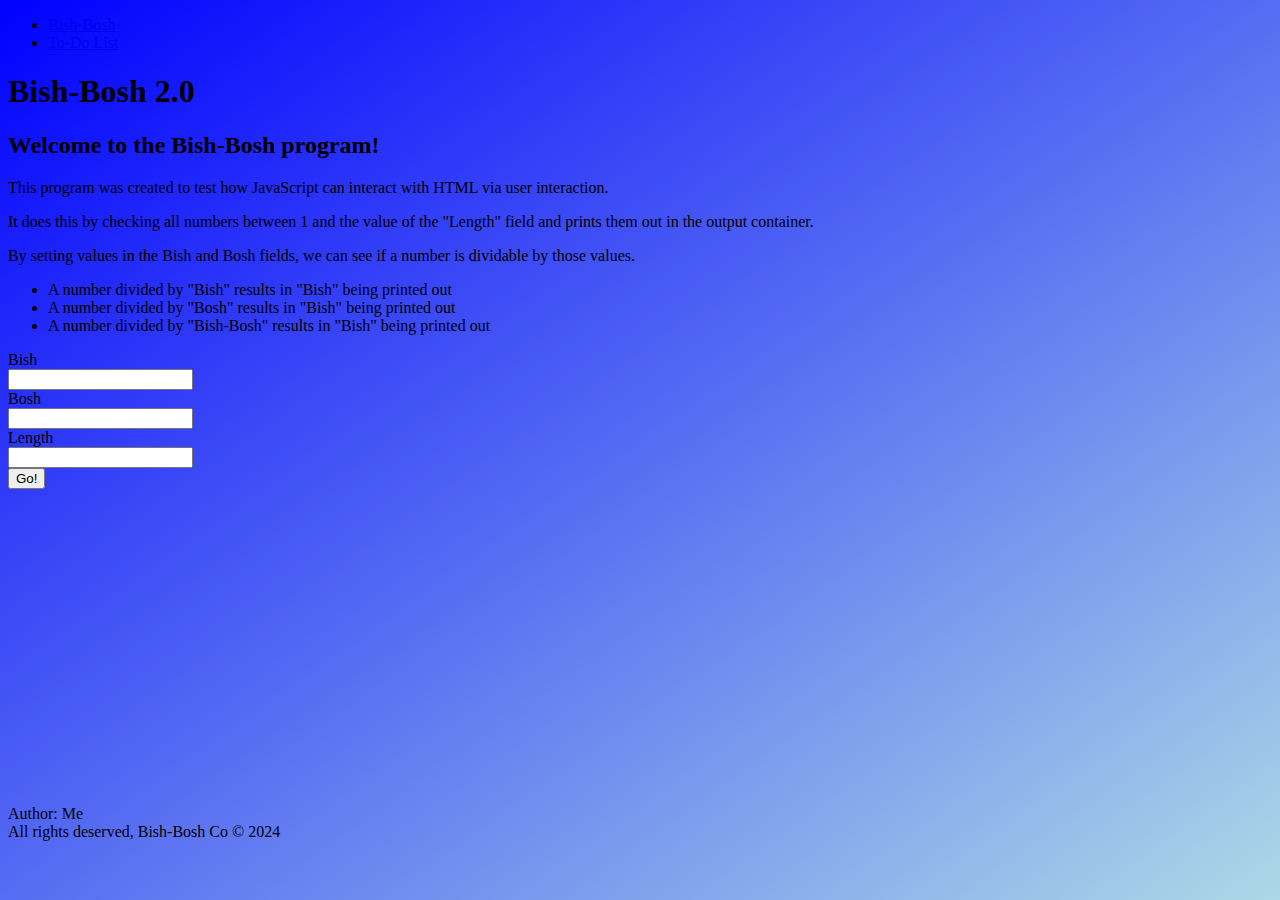
<file: Bish-Bosh/index.html>
<!DOCTYPE html>
<html lang="en">
<head>
    <meta charset="UTF-8">
    <meta name="viewport" content="width=device-width, initial-scale=1.0">
    <link href="https://cdn.jsdelivr.net/npm/bootstrap@5.0.2/dist/css/bootstrap.min.css" rel="stylesheet" integrity="sha384-EVSTQN3/azprG1Anm3QDgpJLIm9Nao0Yz1ztcQTwFspd3yD65VohhpuuCOmLASjC" crossorigin="anonymous">
    <link rel="stylesheet" href="styles.css">
    <title>Document</title>

</head>
<body>
    <nav class="navbar navbar-expand-lg bg-light">
        <ul class="navbar-nav">
            <li class="nav-item">
                <a class="nav-link active" href="../Bish-Bosh/index.html">Bish-Bosh</a>
            </li>
            <li class="nav-item">
                <a class="nav-link" href="../TodoList/index.html">To-Do List</a>
            </li>
        </ul>
    </nav>
    
    <div class="container rounded-3 bg-light mt-5 p-5">
        <h1 class="heading-1 mt-3">Bish-Bosh 2.0</h1>
    
        <div class="row mt-3">

            <div class="col-md-6">
                <h2>Welcome to the Bish-Bosh program!</h2>
                <p>This program was created to test how JavaScript can interact with HTML via user interaction.</p>
                <p>It does this by checking all numbers between 1 and the value of the "Length" field and prints them out in the output container.</p>
                <p>By setting values in the Bish and Bosh fields, we can see if a number is dividable by those values.</p>
                <ul>
                    <li>A number divided by "Bish" results in "Bish" being printed out</li>
                    <li>A number divided by "Bosh" results in "Bish" being printed out</li>
                    <li>A number divided by "Bish-Bosh" results in "Bish" being printed out</li>
                </ul>
            </div>
            
            <div class="col-md-6 mt-5">
                <label class="form-label">Bish</label>
                <div class="input-group">
                    <input id="bishField" type="number" class="form-control pr-3">
                </div>

                <label class="form-label">Bosh</label>
                <div class="input-group">
                    <input id="boshField" type="number" class="form-control pr-3">
                </div>
                
                <label class="form-label">Length</label>
                <div class="input-group">
                    <input id="lengthField" type="number" class="form-control pr-3">
                </div>

                <button id="calculateButton" class="btn btn-primary mt-3">Go!</button>
            </div>

        </div>

        <div class="row">
            <div class="col-fluid overflow-auto" style="height:300px;width:300px;">
                <ul id="outputList" class="list-group">
                </ul>
            </div>
        </div>
    </div>

    <footer class="bg-light">
        <div class="container">
            <div class="row">
                <div class="col-4">Author: Me</div>
                <div class="col-4 offset-4">All rights deserved, Bish-Bosh Co &copy; 2024</div>
            </div>
        </div>
    </footer>

    <!-- <script>
        OldBishBosh();
        function OldBishBosh() {
            for (let i = 1; i < 100; i++) {
                let result;

                if (i % 3 == 0 && i % 4 == 0) {
                    result = 'Bish-Bosh';
                } else if (i % 3 == 0) {
                    result = 'Bish';
                } else if (i % 4 == 0) {
                    result = 'Bosh';
                } else {
                    result = i;
                }

                console.log(result);
            }
        }
    </script> -->
    <script type="text/javascript" src="bishbosh.js"></script>
</body>
</html>
</file>
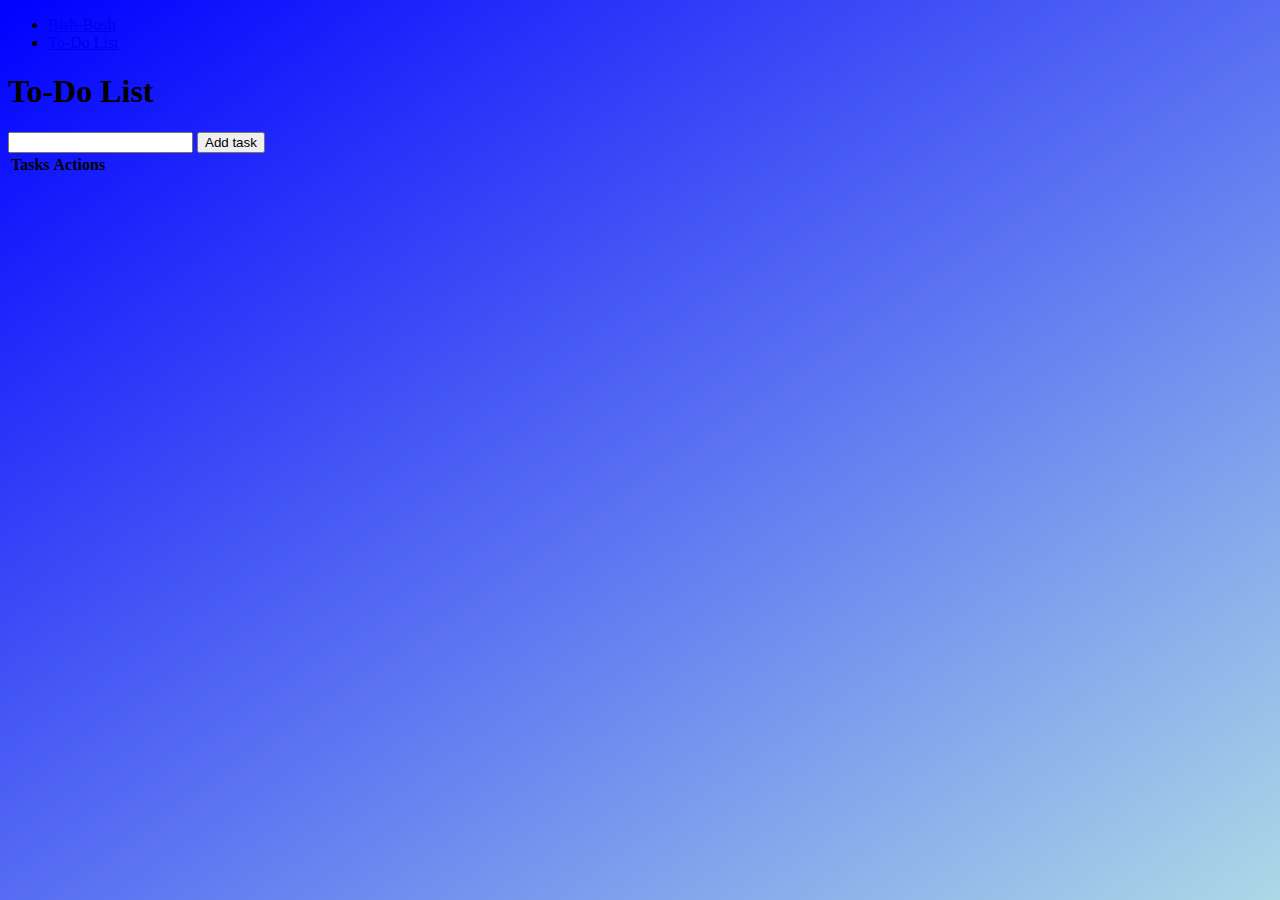
<file: TodoList/index.html>
<!DOCTYPE html>
<html lang="en">
<head>
    <meta charset="UTF-8">
    <meta name="viewport" content="width=device-width, initial-scale=1.0">
    <link href="https://cdn.jsdelivr.net/npm/bootstrap@5.0.2/dist/css/bootstrap.min.css" rel="stylesheet" integrity="sha384-EVSTQN3/azprG1Anm3QDgpJLIm9Nao0Yz1ztcQTwFspd3yD65VohhpuuCOmLASjC" crossorigin="anonymous">
    <link rel="stylesheet" href="styles.css">
    <title>ToDo List</title>
</head>
<body>
    <nav class="navbar navbar-expand-lg bg-light">
        <ul class="navbar-nav">
            <li class="nav-item">
                <a class="nav-link" href="../Bish-Bosh/index.html">Bish-Bosh</a>
            </li>
            <li class="nav-item">
                <a class="nav-link active" href="../TodoList/index.html">To-Do List</a>
            </li>
        </ul>
    </nav>

    <div class="container rounded-3 bg-light mt-5 p-5">
        <h1 class="mb-3">To-Do List</h1>

        <!-- <form> -->
            <input type="text" id="taskField">
            <button id="taskButton" class="btn btn-primary">Add task</button>
        <!-- </form> -->

        <table class="table" id="taskTable">
            <thead>
                <tr>
                    <th>Tasks</th>
                    <th>Actions</th>
                </tr>
            </thead>
            <tbody>
                <!-- Placeholders -->
                <!-- <tr class="rounded-3">
                    <td>Call the dentist</td>
                    <td>
                        <button class="btn btn-danger">Delete</button>
                    </td>
                </tr>
                <tr class="rounded-3">
                    <td>Call the dentist</td>
                    <td>
                        <button class="btn btn-danger">Delete</button>
                    </td>
                </tr> -->
            </tbody>
        </table>
        
    </div>

    <script type="text/javascript" src="script.js"></script>
</body>
</html>
</file>
<file: Bish-Bosh/styles.css>
body {
    background-image: linear-gradient(to bottom right, blue, lightblue);
    background-attachment: fixed;
}
</file>
<file: TodoList/styles.css>
body {
    background-image: linear-gradient(to bottom right, blue, lightblue);
    background-attachment: fixed;
}

.status_done {
    background-color: lightgray;
}

.status_done {
    text-decoration: line-through;
}

tr .status_done > td > button {
    opacity: 1 !important;
}
</file>
